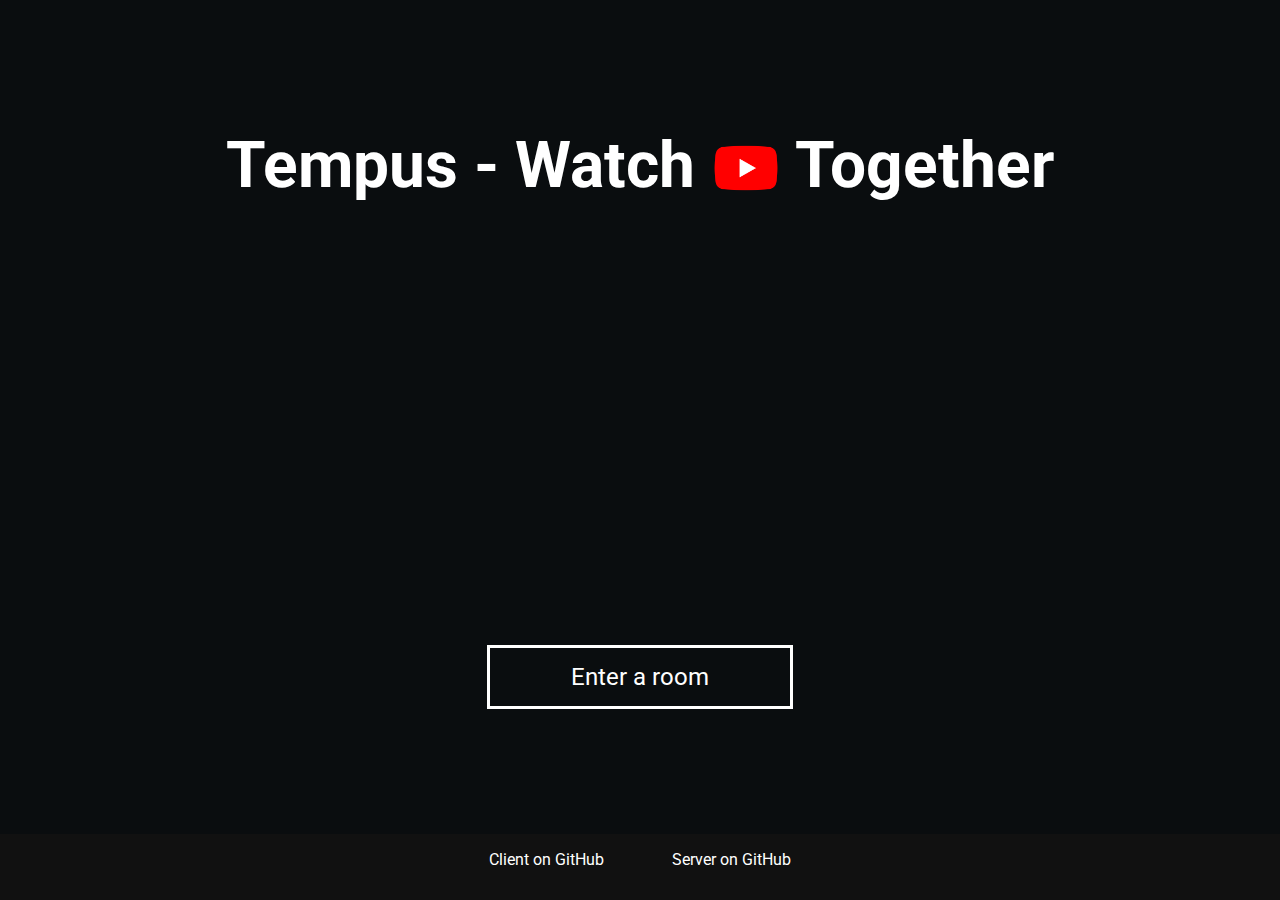
<file: index.html>
<!DOCTYPE html>
<html lang="en">

<head>
    <meta charset="UTF-8">
    <meta http-equiv="X-UA-Compatible" content="IE=edge">
    <meta name="viewport" content="width=device-width, initial-scale=1.0">
    <title>Tempus - Homepage</title>
    <link type="text/css" rel="stylesheet" href="styles.css">
    <link href="https://fonts.googleapis.com/css2?family=Roboto:wght@400&display=swap" rel="stylesheet">
</head>

<body>
    <div style="margin: 0 auto; margin-top: 10%; font-size: 2rem;" class="player-container">
        <h1>Tempus - Watch <img src="youtube.png" id="youtube-icon-larger"> Together</h1>
    </div>
    <div class="route-container">
        <button class="route" onclick="showInputfield()">Enter a room</button>
        <br>
        <div id="input-div" style="visibility: hidden;">
            <form onsubmit="attemptTojoinSession(event);" autocomplete="off">
                <input id="session-input" placeholder="Name of the room / ID" style="width: 100%;">
            </form>
        </div>
    </div>
    <footer>
        <a class="footer-link" href="https://www.github.com/vonwachenfeldt/tempus" target="_blank">Client on GitHub</a>
        <a class="footer-link" href="https://www.github.com/vonwachenfeldt/tempus-server" target="_blank">Server on GitHub</a>
    </footer>

    <script src="youtubeapi.js"></script>
    <script src="http://localhost:9731/client-script.js"></script>
</body>

</html>
</file>
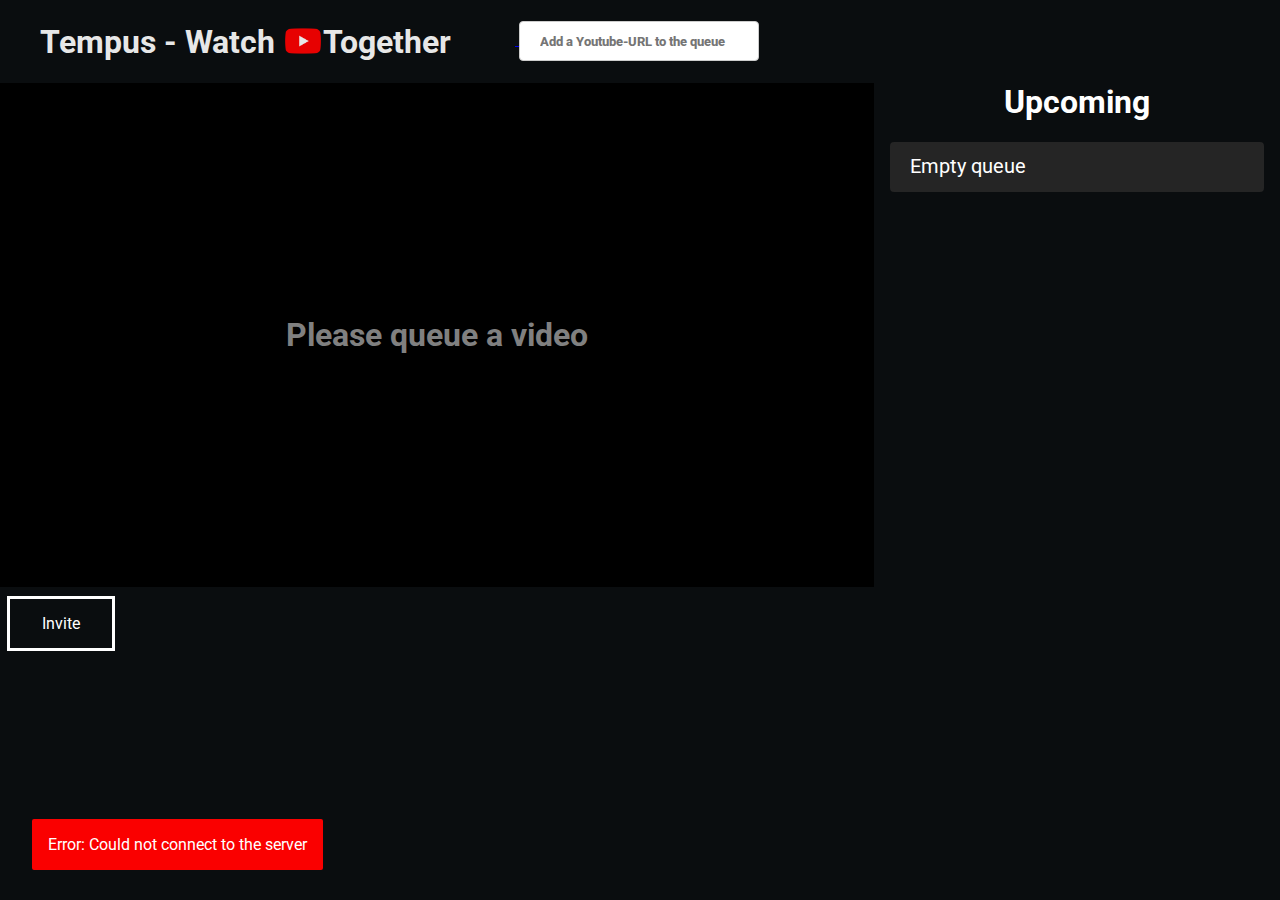
<file: session.html>
<!DOCTYPE html>
<html>

<head>
    <meta charset="UTF-8">
    <meta http-equiv="X-UA-Compatible" content="IE=edge">
    <meta name="viewport" content="width=device-width, initial-scale=1.0">
    <title>Tempus</title>
    <link type="text/css" rel="stylesheet" href="styles.css">
    <link href="https://fonts.googleapis.com/css2?family=Roboto:wght@400&display=swap" rel="stylesheet">
</head>

<body>
    <div class="nav-bar">
        <a href="/">
            <h1 id="title">Tempus<span id="title-fraction"> - Watch <img src="youtube.png"
                        id="youtube-icon">Together</span></h1>
        </a>
        <form onsubmit="queueVideo(event, document.getElementById('room').value);" autocomplete="off">
            <input placeholder="Add a Youtube-URL to the queue" id="room">
        </form>
    </div>
    <div class="container">
        <div class="player-container">
            <div id="player">
                <h1 id="no-video">Please queue a video</h1>
            </div>
        </div>
        <div class="queue-container">
            <h1 style="margin-top:0px">Upcoming</h1>
            <div class="input-container">
            </div>
            <div class="queued-videos" id="queue">
                <!-- Queued videos goes here dynamically -->
                <p class="video" id="queue-info">Empty queue</p>
            </div>
        </div>
    </div>
    <div class="status"">
        <button id="invite" onclick="invite(window.location.href)">Invite</button>
        <p id="watching"></p>
    </div>
    <div id="snackbar" class="">Copied to Clipboard</div>
    <script src="/common.js"></script>
    <script src="communications.js"></script>
    <script src="youtubeapi.js"></script>
    <script src="http://localhost:9731/client-script.js"></script>
</body>

</html>
</file>
<file: styles.css>
html
{
  background-color: #0a0d0f;
  min-height: 100%;
  position: relative;
}
::selection
{
  background-color: rgb(250, 0, 0);
}
body
{
  margin: 0;
  margin-bottom: 50px;
}
footer
{
  width: 100%;
  height: 50px;
  position: absolute;
  left: 0;
  bottom: 0;
  text-align: center;
  font-family: 'Roboto', sans-serif;
  color: white;
  margin: 0 auto;
  background-color: #111111;
  padding-top: 1rem;
}
.footer-link
{
  color: white;
  text-decoration: none;
  margin: 2rem;
  text-align: center;
}
.container
{
  display: flex;
  text-align: left;
  /* flex-wrap: wrap; */
}
.player-container
{
  display: block;
  text-align: center;
  width: 70%;
  max-width: 1280px;
  height: calc(70vw * 0.5625);
  max-height: 720px;
}
.status
{
  width: 10%;
  margin: 0;
  padding: 0;
  margin: 0.5rem;
  position: relative;
}
#player
{
  /* max-height: 768px; */
  width: 100%;
  height: 100%;
  display: flex;
  align-items: center;
  justify-content: center;
  background-color: black;
  margin: 0.5rem;
  margin: 0;
}
#no-video
{
  display: inline;
  vertical-align: middle;
  color: grey;
  user-select: none;
}
.queue-container
{
  display: block;
  margin: 0 auto;
  text-align: center;
  margin-top: 0;
  width: 30%;
  max-width: 500px;
  /* max-width: 1280px; */
  /* margin-right: 0.5rem; */
  padding-left: 1rem;
  padding-right: 1rem;
}

input
{
  width: 100%;
  padding: 12px 20px;
  margin: 8px 0;
  display: inline-block;
  border: 1px solid #ccc;
  border-radius: 4px;
  box-sizing: border-box;
  font-family: 'Roboto', sans-serif;
  font-weight: 800;
  outline: none;
  height: 40px;
  margin-left: 0;
}
input:hover:not(:focus)
{
  transition: 0.1s;
  opacity: 0.9;
}
input:focus
{
  box-shadow: 0px 0px 0px 3px rgb(250, 0, 0);
  outline-width: 3px;
}
#room
{
  max-width: 350px;
  display: inline-block;
  vertical-align: middle;
}
#queue 
{
    width: 100%;
}
.video
{
    position: relative;
  padding: 12px 20px;
  /* outline: 4px solid rgb(19, 19, 19); */
  border-radius: 4px;
  box-sizing: border-box;
  font-family: 'Roboto', sans-serif;
  text-align: left;
  text-overflow: ellipsis;
  background-color: #252525;
  color: white;
  height: 90px;
  margin: 0 auto;
  margin-bottom: 16px;
  width: 100%;
  display: flex;
  /* -webkit-box-shadow: 4px 4px 14px 0px rgb(64 24 24 / 72%);
    -moz-box-shadow: 4px 4px 14px 0px rgb(64 24 24 / 72%);
    box-shadow: 4px 4px 14px 0px rgb(64 24 24 / 72%); */
}
img
{
  -webkit-user-drag: none;
}
.video-thumbnail-container
{
    position: relative;
    width: 120px;
    height: calc(120px * 0.5625);
    margin-right: 15px;
    cursor: pointer;
}
.thumbnail
{
    width: 100%;
    height: 100%;
}

.overlay
{
    position: absolute;
    left: 0;
    right: 0;
    top: 0;
    bottom: 0;
    text-align: center;
    display: flex;
    align-items: center;
    justify-content: center;
    opacity: 0;
    user-select: none;
}
.video-text-container {
    width: calc(100% - 180px);
    height: 100%;
    margin-right: 8px;
    display: flex;
    flex-direction: column;
    justify-content: space-between;
}
.queue-title {
    cursor: pointer;
    height: 40px;
  }
.overlay:hover
{
  opacity: 1;
  background-color: rgba(0, 0, 0, 0.75);
}
.video-button-container
{
    display: flex;
    justify-content: space-between;
    align-items: center;
    flex-direction: column;
    height: 100%;
}
.video-button-container.small
{
    display: none;
    flex-direction: row;
    width: 100px;
    height: 25px;
}
.mini-button
{
  width: 40px;
  height: 25px;
  background-color:#d00000;
  color: white;
  padding: 0;
  border: none;
  border-radius: 8px;
  font-size: 18px;
  line-height: 18px;
  user-select: none;
}
#queue-info
{
  font-size: 1.25rem;
  text-align: center;
  height: 50px;
}
.mini-button:hover, .mini-button:focus
{
  outline: none;
  user-select: none;
  cursor: pointer;
}
.channel-name
{
  font-style: italic;
  opacity: 0.75;
  overflow: hidden;
    white-space: nowrap;
    text-overflow: ellipsis;
    height: 20px;
    max-width: 200px;
}
.del-video
{
  margin-left: 2px;
  width: 38px;
  height: 107px;
  background-color: white;
  border-radius: 4px;
  user-select: none;
}
.del-video:hover
{
  background-color: rgb(250, 0, 0);
}
h1
{
  color: white;
  font-family: 'Roboto', sans-serif;
}
.nav-bar
{
  margin-left: 2.5rem;
  width: 90%;
  width: calc(100% - 16px - 2rem);
  max-width: 1200px;
}
#title
{
  font-size: 2rem;
  display: inline-block;
  vertical-align: middle;
  margin-right: 4rem;
  user-select: none;
  opacity: 0.9;
}
#title:hover
{
  opacity: 1;
  cursor: pointer;
}
#youtube-icon
{
  width: 40px;
  vertical-align: bottom;
}
#youtube-icon-larger
{
  width: 70px;
  vertical-align: bottom;
}
#invite
{
  background-color: #33333300;
  border: none;
  color: white;
  padding: 15px 32px;
  text-align: center;
  text-decoration: none;
  display: inline-block;
  font-size: 16px;
  margin: 4px 2px;
  cursor: pointer;
  font-family: 'Roboto', sans-serif;
  outline: solid;
}
#invite:hover, .route:hover
{
  transition: 0.1s;
  outline-color: rgb(250, 0, 0);
}

.video-title {
    color: rgb(0, 0, 0);
    float: right;
    font-family: 'Roboto', sans-serif;
}

#watching {
    color: white;
    font-family: 'Roboto', sans-serif;
}

.route-container {
    width: 100%;
    margin: 0 auto;
    text-align: center;
}

.route {
    background-color: #33333300;
    border: none;
    color: white;
    padding: 15px 32px;
    text-align: center;
    text-decoration: none;
    display: inline-block;
    font-size: 24px;
    margin: 4px 2px;
    cursor: pointer;
    font-family: 'Roboto', sans-serif;
    outline: solid;
    margin: 1rem;
    width: 300px;
}

form {
    display: inline-block;
    width: 20%;
}

#snackbar {
    visibility: hidden;
    min-width: 250px;
    background-color: rgb(250, 0, 0);
    color: white;
    text-align: center;
    padding: 1rem;
    position: fixed;
    z-index: 1;
    left: 2.5%;
    bottom: 30px;
    border-radius: 2px;
    font-family: 'Roboto', sans-serif;
}


#snackbar.show {
    visibility: visible;
    -webkit-animation: fadein 0.5s, fadeout 0.5s 2.5s;
    animation: fadein 0.5s, fadeout 0.5s 2.5s;
}

#progress-bar {
  width: 100%;
  background-color: #ddd;
  height: 10px;
  position: absolute;
  bottom: 0px;
  margin: 0 auto;
  padding: 0;
  right: 0;
}

#progress {
  width: 0%;
  height: 10px;
  background-color: rgb(250, 0, 0);
}

@-webkit-keyframes fadein {
    from {
        bottom: 0;
        opacity: 0;
    }
    to {
        bottom: 30px;
        opacity: 1;
    }
}

@keyframes fadein {
    from {
        bottom: 0;
        opacity: 0;
    }
    to {
        bottom: 30px;
        opacity: 1;
    }
}

@-webkit-keyframes fadeout {
    from {
        bottom: 30px;
        opacity: 1;
    }
    to {
        bottom: 0;
        opacity: 0;
    }
}

@keyframes fadeout {
    from {
        bottom: 30px;
        opacity: 1;
    }
    to {
        bottom: 0;
        opacity: 0;
    }
}

.line-clamp {
    display: -webkit-box;
    -webkit-line-clamp: 2;
    -webkit-box-orient: vertical;  
    overflow: hidden
  }

@media (max-width: 1200px) {
    .thumbnail {
        width: 100px;
        height: calc(100px * 0.5625);
    }

    .video-thumbnail-container
    {
      width: 100px;
      height: calc(100px * 0.5625);
    }

    .video-text-container {
        width: 100%;
    }

    .video-button-container {
        display: none;
    }

    .video-button-container.small {
        display: flex;
        flex-direction: row;
    }

    .video {
        height: 115px;
    }
}

@media (max-width: 1000px) {
    #queue 
    {
        width: 100%;
    }
    .container
    {
        flex-wrap: wrap;
    }

  #title-fraction
  {
    display: none;
  }
  #room
  {
    width: 200%;
  }
  #no-video
  {
    font-size: 1.5rem;
  }
  #player
  {
    width: 100%;
  }
  .player-container
  {
    width: 100%;
    height: calc(100vw * 0.5625);
  }
  .status
  {
    bottom: 0px;
  }
  .queue-container
  {
      margin-left: 0;
      width: 100%;
      max-width: unset;
  }

    .video-thumbnail-container {
        width: 100px;
        height: calc(100px * 0.5625);
    }

    .video-text-container {
        width: 100%;
    }

    .video-button-container {
        display: flex;
    }

    .video-button-container.small {
        display: none;
    }

    .video {
        height: 90px;
    }
}


@media (max-width: 450px) {
    .video-thumbnail-container {
        width: 100px;
        height: calc(100px * 0.5625);
    }

    .video-text-container {
        width: 100%;
    }

    .video-button-container {
        display: none;
    }

    .video-button-container.small {
        display: flex;
    }

    .video {
        height: 115px;
    }
}
</file>
